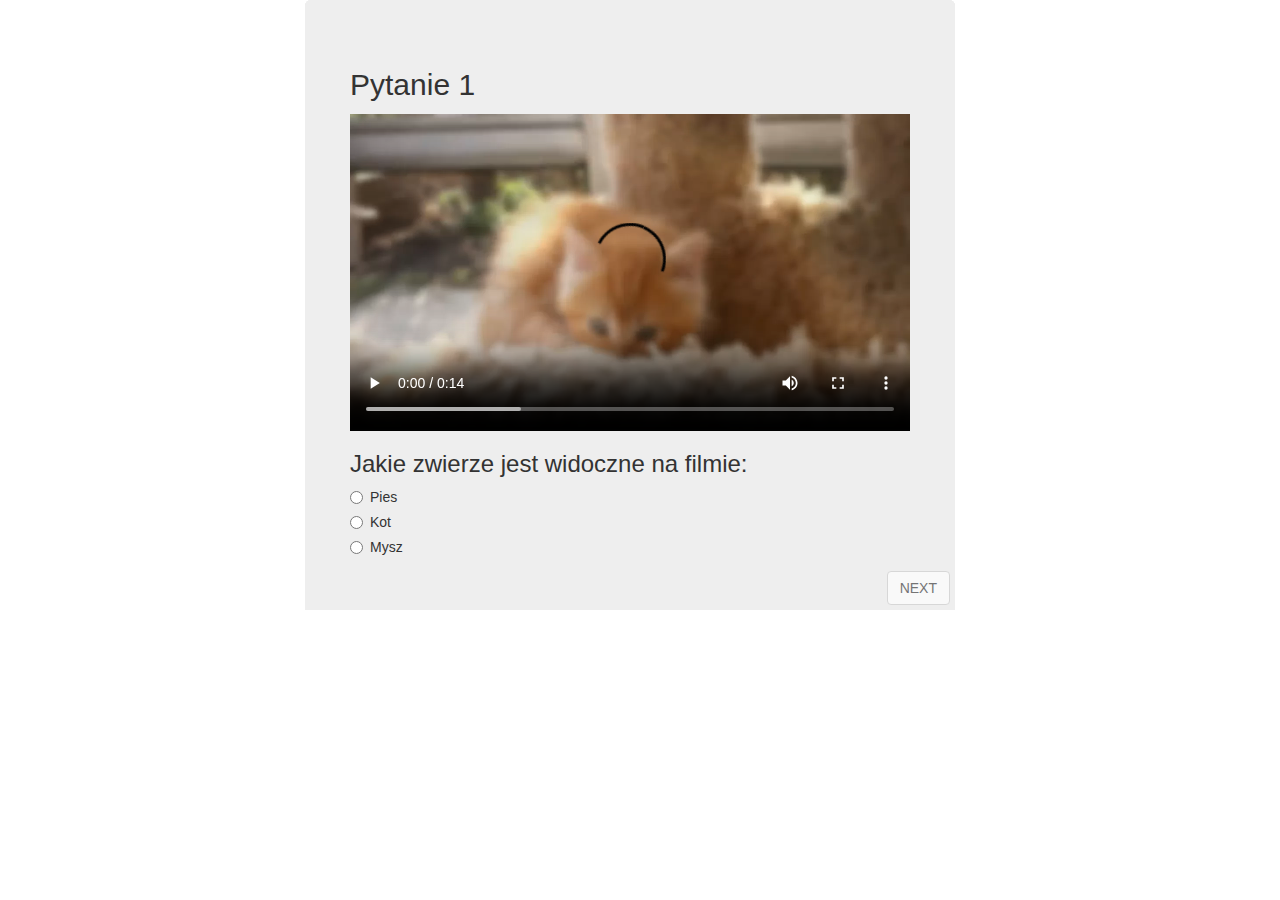
<file: index.html>
<html>

<head>
	<meta charset="utf-8">
	<title>Multimedia - Quiz</title>
	<link rel="stylesheet" href="https://maxcdn.bootstrapcdn.com/bootstrap/3.3.1/css/bootstrap.min.css">
	<link rel="stylesheet" href="css/quiz.css" type="text/css" />

</head>

<body>
	<script src="js/jquery-2.1.3.min.js"></script>
	<script src="js/quiz.js"></script>
</body>
<div class="container">

	<div class="questions">
		<button id='prev' class="btn btn-default">BACK</button>
		<button id='next' class="btn btn-default disabled">NEXT</button>
		<div id="question-1" class="jumbotron question actuall">
			<div class="header row">
				<h2>Pytanie 1</h2>
			</div>
			<div class="content row">
				<video class="item"  src="video/what-animal.webm" controls="controls">
					Sorry, your browser doesn't support embedded videos, but don't worry, you can <a href="videofile.ogg">download it</a> and watch it with your favorite video player!
				</video>
			</div>
			<div class="answers row" data-answer="2" data-correct="false">
				<div class="question-content">
					<h3>Jakie zwierze jest widoczne na filmie:</h3>
				</div>
				<div class="radio">
					<label>
						<input type="radio" name="answers-1" data-answer="1"> Pies
					</label>
				</div>
				<div class="radio">
					<label class="marked">
						<input type="radio" name="answers-1" data-answer="2"> Kot
					</label>
				</div>
				<div class="radio">
					<label>
						<input type="radio" name="answers-1" data-answer="3"> Mysz
					</label>
				</div>
			</div>
		</div>
		<div id="question-2" class="jumbotron question">
			<div class="header row">
				<h2>Pytanie 2</h2>
			</div>
			<div class="content row">
				<video class="item"  src="video/what-cat.webm" controls="controls">
					Sorry, your browser doesn't support embedded videos, but don't worry, you can <a href="videofile.ogg">download it</a> and watch it with your favorite video player!
				</video>
			</div>
			<div class="answers row" data-answer="1" data-correct="false">
				<div class="question-content">
					<h3>Jaki gatunek kota jest widoczny na filmie:</h3>
				</div>
				<div class="radio">
					<label class="marked">
						<input type="radio" name="answers-2" data-answer="1"> Maine Coon
					</label>
				</div>
				<div class="radio">
					<label>
						<input type="radio" name="answers-2" data-answer="2"> Kot Brytyjski
					</label>
				</div>
				<div class="radio">
					<label>
						<input type="radio" name="answers-2" data-answer="3"> Kot Syjamski
					</label>
				</div>
			</div>
		</div>
		<div id="question-3" class="jumbotron question">
			<div class="header row">
				<h2>Pytanie 3</h2>
			</div>
			<div class="content row">
				<audio class="item"  src="audio/what_mood.mp3" controls="controls">
					Sorry, your browser doesn't support embedded videos, but don't worry, you can <a href="videofile.ogg">download it</a> and watch it with your favorite video player!
				</audio>
			</div>
			<div class="answers row" data-answer="3" data-correct="false">
				<div class="question-content">
					<h3>W jakim nastroju jest kot wydający taki dźwięk</h3>
				</div>
				<div class="radio">
					<label>
						<input type="radio" name="answers-3" data-answer="1"> Zły
					</label>
				</div>
				<div class="radio">
					<label>
						<input type="radio" name="answers-3" data-answer="2"> Smutny
					</label>
				</div>
				<div class="radio">
					<label class="marked">
						<input type="radio" name="answers-3" data-answer="3"> Zadowolony
					</label>
				</div>
			</div>
		</div>
		<div id="question-4" class="jumbotron question">
			<div class="header row">
				<h2>Pytanie 4</h2>
			</div>
			<div class="content row">
				<audio class="item"  src="audio/what-animal.mp3" controls="controls">
					Sorry, your browser doesn't support embedded videos, but don't worry, you can <a href="videofile.ogg">download it</a> and watch it with your favorite video player!
				</audio>
			</div>
			<div class="answers row" data-answer="1" data-correct="false">
				<div class="question-content">
					<h3>Jakie zwierze wydaje taki dźwięk:</h3>
				</div>
				<div class="radio">
					<label class="marked">
						<input type="radio" name="answers-4" data-answer="1"> Kot
					</label>
				</div>
				<div class="radio">
					<label>
						<input type="radio" name="answers-4" data-answer="2"> Mysz
					</label>
				</div>
				<div class="radio">
					<label>
						<input type="radio" name="answers-4" data-answer="3"> Pies
					</label>
				</div>
			</div>
		</div>
		<div id="question-5" class="jumbotron question">
			<div class="header row">
				<h2>Pytanie 5</h2>
			</div>
			<div class="content row">
				<div class="item">
					Zwierzęta ruchliwe, żywiołowe, z dużym temperamentem. Są bardzo przyjacielskie, uczuciowe. Nie są agresywne, nie mają również niszczycielskich zapędów. 
					Koty te bardzo lubią wspinać się i skakać, co potwierdza ich częste odpoczywanie na wysokich półkach i szafach. 
					Są wspaniałymi myśliwymi. Jest prawdopodobne, że mieszkańcy używali ich jako "stróża" domu, ponieważ potrafił reagować mruczeniem na widok zbliżającego się obcego. 
					W rodzinie jest serdeczny i towarzyski, nienatarczywy, niezależny.
				</div>
			</div>
			<div class="answers row" data-answer="3" data-correct="false">
				<div class="question-content">
					<h3>O jakim gatunku kota jest mowa w tekście:</h3>
				</div>
				<div class="radio">
					<label>
						<input type="radio" name="answers-5" data-answer="1"> Maine Coon
					</label>
				</div>
				<div class="radio">
					<label>
						<input type="radio" name="answers-5" data-answer="2"> Kot Brytyjski
					</label>
				</div>
				<div class="radio">
					<label class="marked">
						<input type="radio" name="answers-5" data-answer="3"> Kot Syberyski
					</label>
				</div>
			</div>
		</div>


	</div>


</div>

</html>
</file>
<file: css/quiz.css>
.container{
    position:relative; 
    width: 700px;
    height: 530px;
}
.questions{
    position: relative;
    overflow: hidden;
    height: 610px;
    
}
.question{
    position:absolute;left: 0px
}
#question-1{
    z-index: 5;
}
#question-2{
    z-index: 4;
}
#question-3{
    z-index: 3;
}
#question-4{
    z-index: 2;
}
#question-5{
    z-index: 1;
}

.item{
    width: 560px;height: 320px
}

#prev{
    display: none;
    position: absolute;
    bottom: 5px; 
    left: 25px;
    z-index: 6;
}
#next{
    position: absolute;
    bottom: 5px;
    right: 25px;
    z-index: 6;
}

video{
    cursor: pointer;
}

.incorrect .marked:after{
    content:"✔";
    color: red;
}

.correct .marked:after{
    content:"✔";
    color: green;
}
</file>
